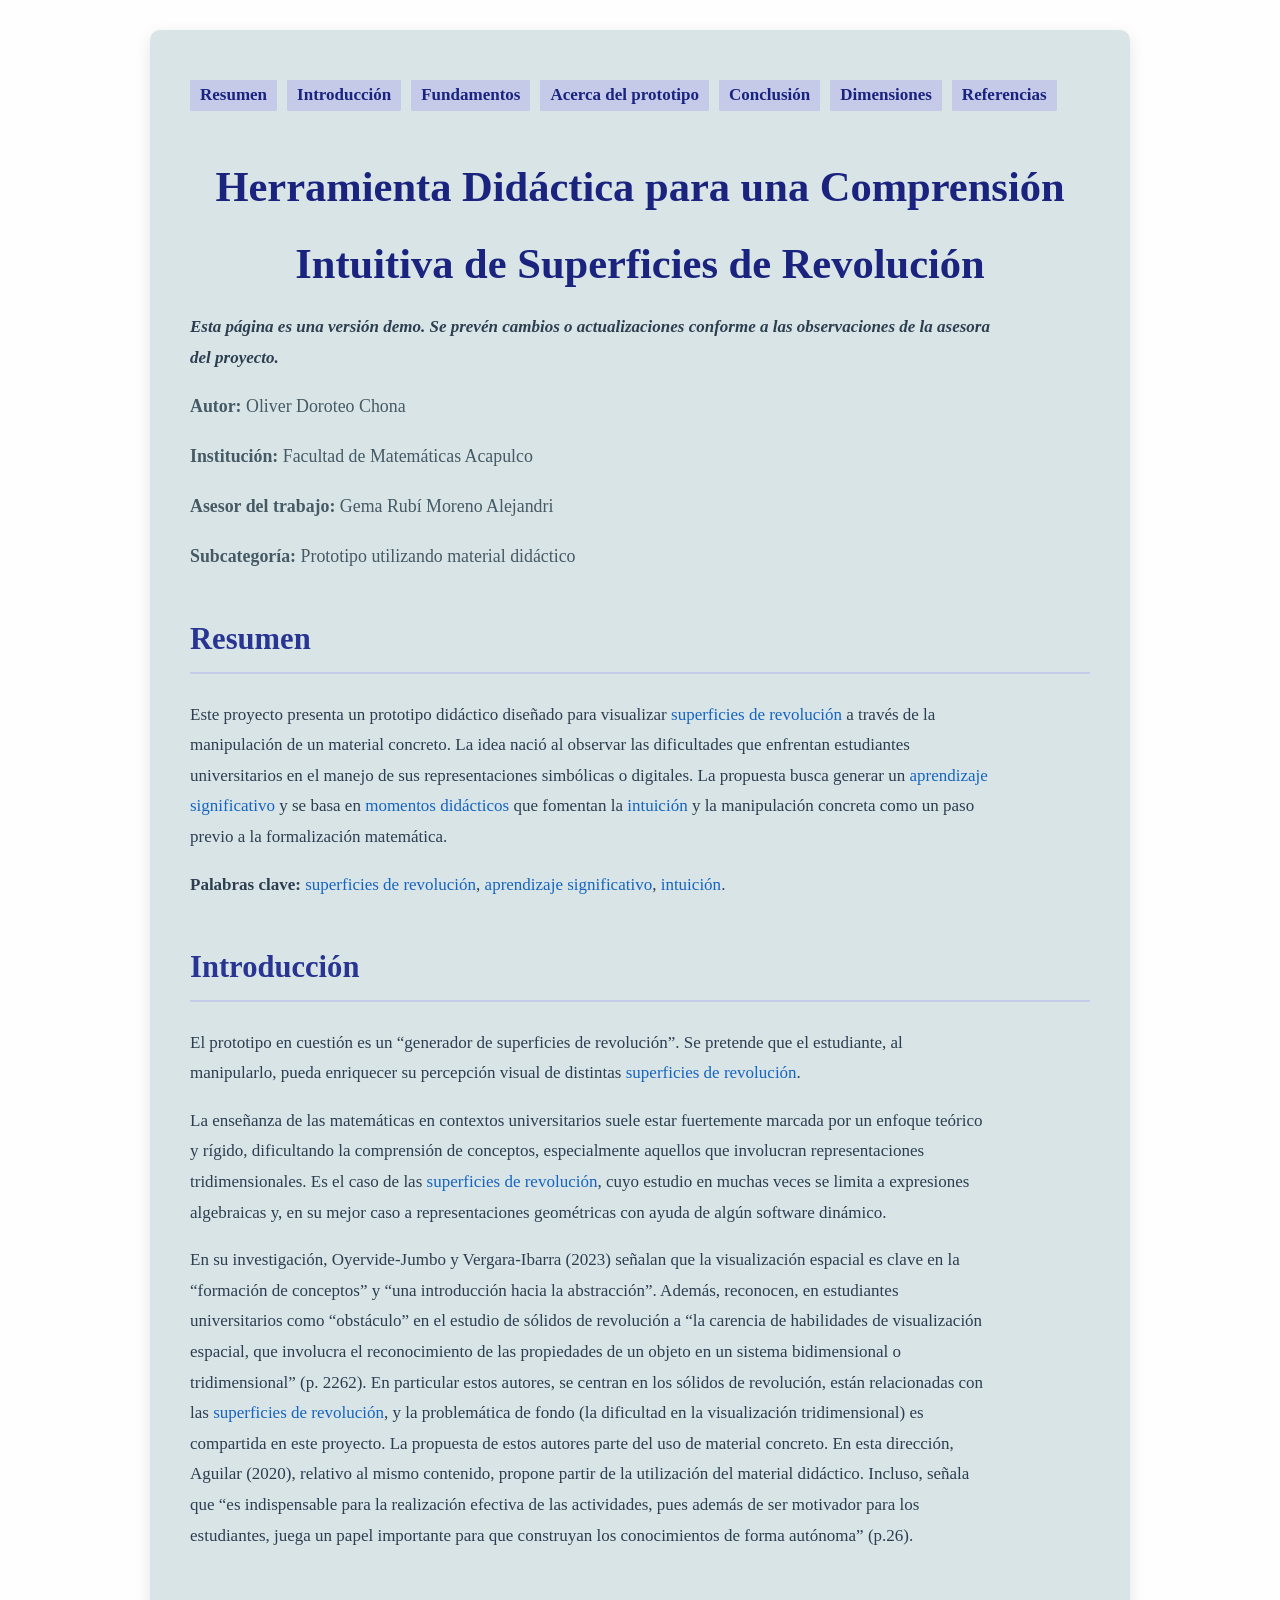
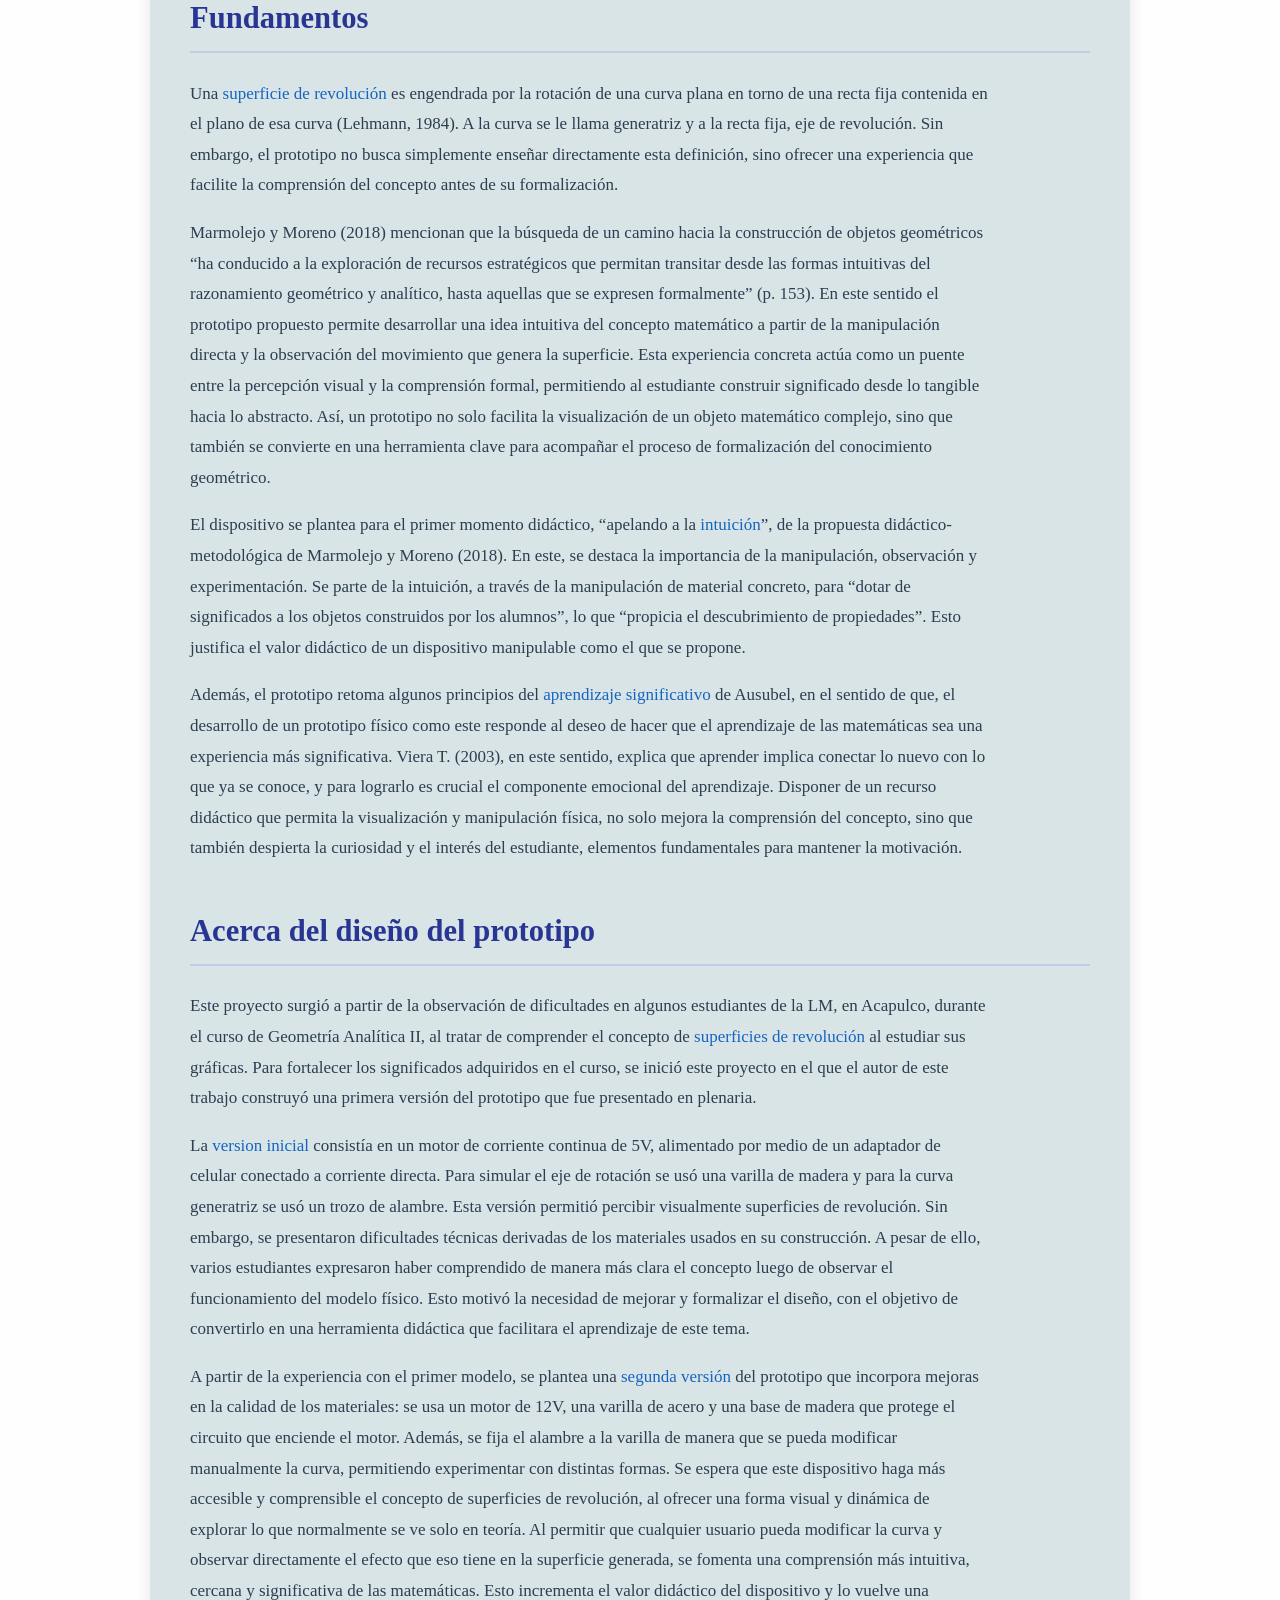
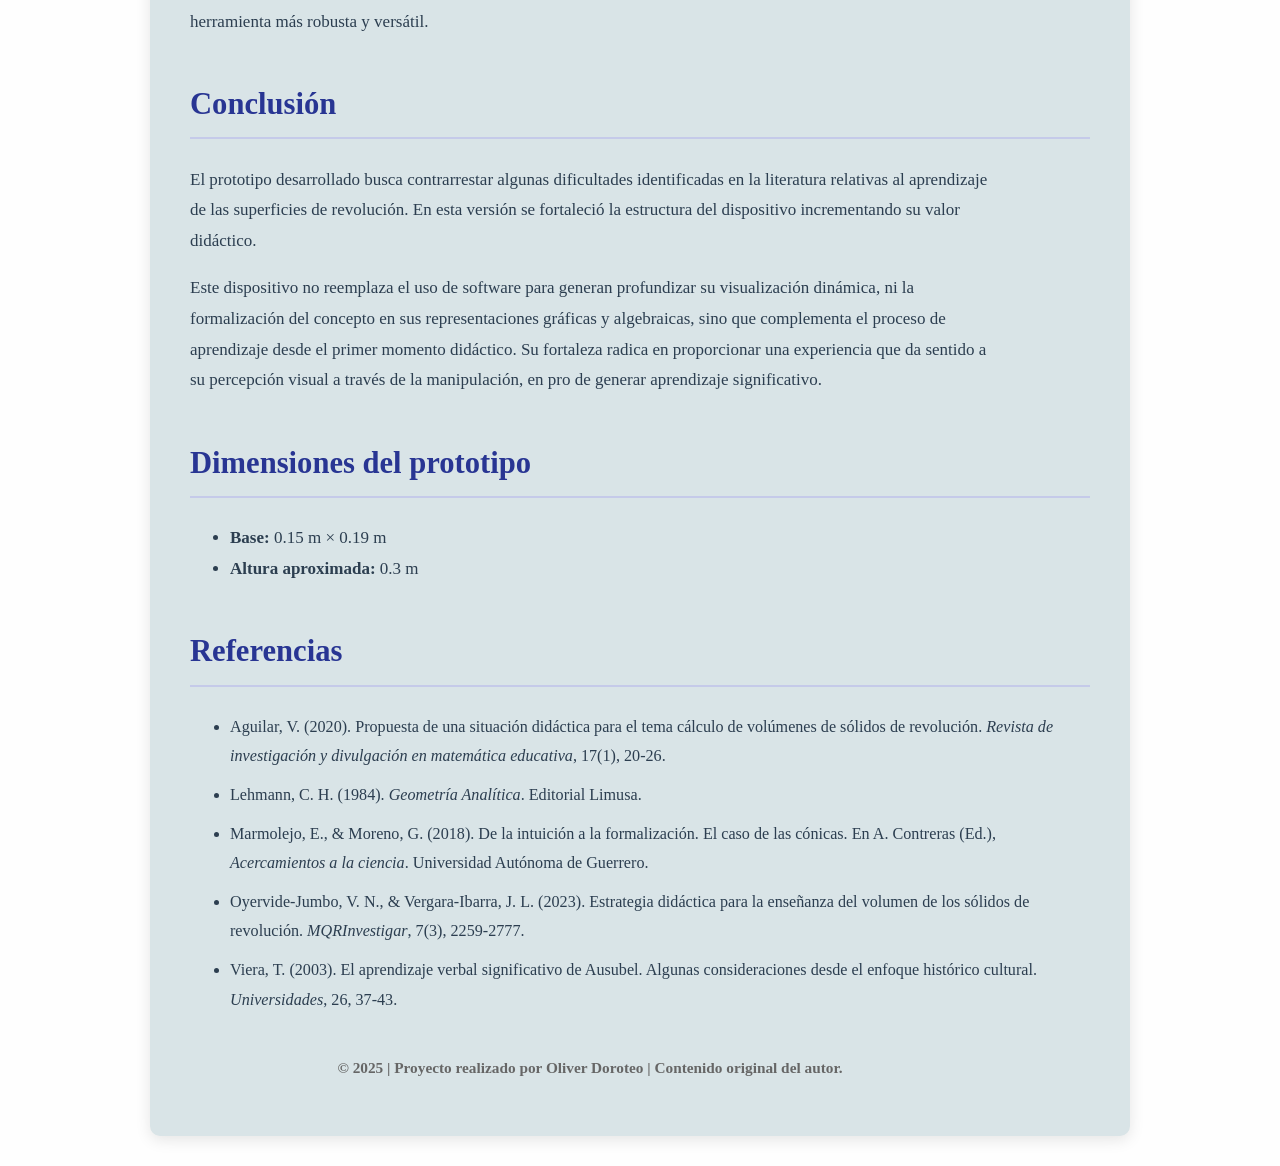
<file: index.html>
<!DOCTYPE html>
<html lang="es">
<head>
  <meta charset="UTF-8">
  <meta name="viewport" content="width=device-width, initial-scale=1.0">
  <title>Herramienta Didáctica para una Comprensión Intuitiva de Superficies de Revolución</title>
  <link rel="stylesheet" href="styles.css">
</head>
<body>

  <div class="container">
<nav class="nav-interna">
    <ul>
      <li><a href="#resumen">Resumen</a></li>
      <li><a href="#introduccion">Introducción</a></li>
      <li><a href="#fundamentos">Fundamentos</a></li>
      <li><a href="#prototipo">Acerca del prototipo</a></li>
      <li><a href="#conclusion">Conclusión</a></li>
      <li><a href="#dimensiones">Dimensiones</a></li>
      <li><a href="#referencias">Referencias</a></li>
    </ul>
  </nav>
  
    <h1>Herramienta Didáctica para una Comprensión Intuitiva de Superficies de Revolución</h1>
<p><strong><em>Esta página es una versión demo. Se prevén cambios o actualizaciones conforme a las observaciones de la asesora del proyecto.</em></strong></p>
    <div class="info">
      <p><strong>Autor:</strong> Oliver Doroteo Chona</p>
      <p><strong>Institución:</strong> Facultad de Matemáticas Acapulco</p>
      <p><strong>Asesor del trabajo:</strong> Gema Rubí Moreno Alejandri</p>
      <p><strong>Subcategoría:</strong> Prototipo utilizando material didáctico</p>
    </div>

    <h2 id="resumen">Resumen</h2>
    <p>
      Este proyecto presenta un prototipo didáctico diseñado para visualizar 
      <a href="superficie.html">superficies de revolución</a> a través de la manipulación de un material concreto. 
      La idea nació al observar las dificultades que enfrentan estudiantes universitarios en el manejo de sus representaciones simbólicas o digitales. 
      La propuesta busca generar un <a href="aprendizaje_s.html">aprendizaje significativo</a> y se basa en <a href="momentos_didacticos.html">momentos didácticos</a> que fomentan la <a href="intuicion.html">intuición</a> y la manipulación concreta como un paso previo a la formalización matemática.
    </p>
<p><strong>Palabras clave: </strong><a href="superficie.html">superficies de revolución</a>, <a href="aprendizaje_s.html">aprendizaje significativo</a>, <a href="intuicion.html">intuición</a>.  </p>
    <h2 id="introduccion">Introducción</h2>
    <p>
        El prototipo en cuestión es un “generador de superficies de revolución”. Se pretende que el estudiante, al manipularlo, pueda enriquecer su percepción visual de distintas <a href="superficie.html">superficies de revolución</a>.  
    </p>
    <p>
        La enseñanza de las matemáticas en contextos universitarios suele estar fuertemente marcada por un enfoque teórico y rígido, dificultando la comprensión de conceptos, especialmente aquellos que involucran representaciones tridimensionales. Es el caso de las <a href="superficie.html">superficies de revolución</a>, cuyo estudio en muchas veces se limita a expresiones algebraicas y, en su mejor caso a representaciones geométricas con ayuda de algún software dinámico.  
    </p>
    <p>En su investigación, Oyervide-Jumbo y Vergara-Ibarra (2023) señalan que la visualización espacial es clave en la “formación de conceptos” y “una introducción hacia la abstracción”. Además, reconocen, en estudiantes universitarios como “obstáculo” en el estudio de sólidos de revolución a “la carencia de habilidades de visualización espacial, que involucra el reconocimiento de las propiedades de un objeto en un sistema bidimensional o tridimensional” (p. 2262). En particular estos autores, se centran en los sólidos de revolución, están relacionadas con las <a href="superficie.html">superficies de revolución</a>, y la problemática de fondo (la dificultad en la visualización tridimensional) es compartida en este proyecto. La propuesta de estos autores parte del uso de material concreto. En esta dirección, Aguilar (2020), relativo al mismo contenido, propone partir de la utilización del material didáctico. Incluso, señala que “es indispensable para la realización efectiva de las actividades, pues además de ser motivador para los estudiantes, juega un papel importante para que construyan los conocimientos de forma autónoma” (p.26). </p>

 <h2 id="fundamentos">Fundamentos</h2>
    <p>
      Una <a href="superficie.html">superficie de revolución</a> es engendrada por la rotación de una curva plana en torno de una recta fija contenida en el plano de esa curva (Lehmann, 1984). A la curva se le llama generatriz y a la recta fija, eje de revolución. Sin embargo, el prototipo no busca simplemente enseñar directamente esta definición, sino ofrecer una experiencia que facilite la comprensión del concepto antes de su formalización. 
    </p>
    <p>
        Marmolejo y Moreno (2018) mencionan que la búsqueda de un camino hacia la construcción de objetos geométricos “ha conducido a la exploración de recursos estratégicos que permitan transitar desde las formas intuitivas del razonamiento geométrico y analítico, hasta aquellas que se expresen formalmente” (p. 153). En este sentido el prototipo propuesto permite desarrollar una idea intuitiva del concepto matemático a partir de la manipulación directa y la observación del movimiento que genera la superficie. Esta experiencia concreta actúa como un puente entre la percepción visual y la comprensión formal, permitiendo al estudiante construir significado desde lo tangible hacia lo abstracto. Así, un prototipo no solo facilita la visualización de un objeto matemático complejo, sino que también se convierte en una herramienta clave para acompañar el proceso de formalización del conocimiento geométrico.  
        
    </p>
    <p> El dispositivo se plantea para el primer momento didáctico, “apelando a la <a href="intuicion.html">intuición</a>”, de la propuesta didáctico-metodológica de Marmolejo y Moreno (2018). En este, se destaca la importancia de la manipulación, observación y experimentación. Se parte de la intuición, a través de la manipulación de material concreto, para “dotar de significados a los objetos construidos por los alumnos”, lo que “propicia el descubrimiento de propiedades”.  Esto justifica el valor didáctico de un dispositivo manipulable como el que se propone.  
    </p>      
    <p>
        Además, el prototipo retoma algunos principios del <a href="aprendizaje_s.html">aprendizaje significativo</a> de Ausubel, en el sentido de que, el desarrollo de un prototipo físico como este responde al deseo de hacer que el aprendizaje de las matemáticas sea una experiencia más significativa. Viera T. (2003), en este sentido, explica que aprender implica conectar lo nuevo con lo que ya se conoce, y para lograrlo es crucial el componente emocional del aprendizaje. Disponer de un recurso didáctico que permita la visualización y manipulación física, no solo mejora la comprensión del concepto, sino que también despierta la curiosidad y el interés del estudiante, elementos fundamentales para mantener la motivación.  
    </p>

    <h2 id="prototipo">Acerca del diseño del prototipo</h2>
    <p>
        Este proyecto surgió a partir de la observación de dificultades en algunos estudiantes de la LM, en Acapulco, durante el curso de Geometría Analítica II, al tratar de comprender el concepto de <a href="superficie.html">superficies de revolución</a> al estudiar sus gráficas. Para fortalecer los significados adquiridos en el curso, se inició este proyecto en el que el autor de este trabajo construyó una primera versión del prototipo que fue presentado en plenaria.  
    </p>
    <p>
        La <a href="primera_version.html">version inicial</a> consistía en un motor de corriente continua de 5V, alimentado por medio de un adaptador de celular conectado a corriente directa. Para simular el eje de rotación se usó una varilla de madera y para la curva generatriz se usó un trozo de alambre. Esta versión permitió percibir visualmente superficies de revolución. Sin embargo, se presentaron dificultades técnicas derivadas de los materiales usados en su construcción. A pesar de ello, varios estudiantes expresaron haber comprendido de manera más clara el concepto luego de observar el funcionamiento del modelo físico. Esto motivó la necesidad de mejorar y formalizar el diseño, con el objetivo de convertirlo en una herramienta didáctica que facilitara el aprendizaje de este tema. 
    </p>
    <p>
        A partir de la experiencia con el primer modelo, se plantea una <a href="segunda_versión.html">segunda versión</a> del prototipo que incorpora mejoras en la calidad de los materiales: se usa un motor de 12V, una varilla de acero y una base de madera que protege el circuito que enciende el motor. Además, se fija el alambre a la varilla de manera que se pueda modificar manualmente la curva, permitiendo experimentar con distintas formas. Se espera que este dispositivo haga más accesible y comprensible el concepto de superficies de revolución, al ofrecer una forma visual y dinámica de explorar lo que normalmente se ve solo en teoría. Al permitir que cualquier usuario pueda modificar la curva y observar directamente el efecto que eso tiene en la superficie generada, se fomenta una comprensión más intuitiva, cercana y significativa de las matemáticas. Esto incrementa el valor didáctico del dispositivo y lo vuelve una herramienta más robusta y versátil. 
    </p>

    <h2 id="conclusion">Conclusión</h2>
    <p>
     El prototipo desarrollado busca contrarrestar algunas dificultades identificadas en la literatura relativas al aprendizaje de las superficies de revolución. En esta versión se fortaleció la estructura del dispositivo incrementando su valor didáctico. 
    </p>
    <p>
        Este dispositivo no reemplaza el uso de software para generan profundizar su visualización dinámica, ni la formalización del concepto en sus representaciones gráficas y algebraicas, sino que complementa el proceso de aprendizaje desde el primer momento didáctico. Su fortaleza radica en proporcionar una experiencia que da sentido a su percepción visual a través de la manipulación, en pro de generar aprendizaje significativo.  
    </p>

    <h2 id="dimensiones">Dimensiones del prototipo</h2>
    <ul>
      <li><strong>Base:</strong> 0.15 m × 0.19 m</li>
      <li><strong>Altura aproximada:</strong> 0.3 m</li>
    </ul>

    <h2 id="referencias">Referencias</h2>

    <ul class="referencias">
      <li>Aguilar, V. (2020). Propuesta de una situación didáctica para el tema cálculo de volúmenes de sólidos de revolución. <em>Revista de investigación y divulgación en matemática educativa</em>, 17(1), 20-26.</li>
      <li>Lehmann, C. H. (1984). <em>Geometría Analítica</em>. Editorial Limusa.</li>
      <li>Marmolejo, E., & Moreno, G. (2018). De la intuición a la formalización. El caso de las cónicas. En A. Contreras (Ed.), <em>Acercamientos a la ciencia</em>. Universidad Autónoma de Guerrero.</li>
      <li>Oyervide-Jumbo, V. N., & Vergara-Ibarra, J. L. (2023). Estrategia didáctica para la enseñanza del volumen de los sólidos de revolución. <em>MQRInvestigar</em>, 7(3), 2259-2777.</li>
      <li>Viera, T. (2003). El aprendizaje verbal significativo de Ausubel. Algunas consideraciones desde el enfoque histórico cultural. <em>Universidades</em>, 26, 37-43.</li>
    </ul>
    <p class="footer"><strong> © 2025 | Proyecto realizado por Oliver Doroteo | Contenido original del autor.</strong></p>

  </div>

</body>
</html>
</file>
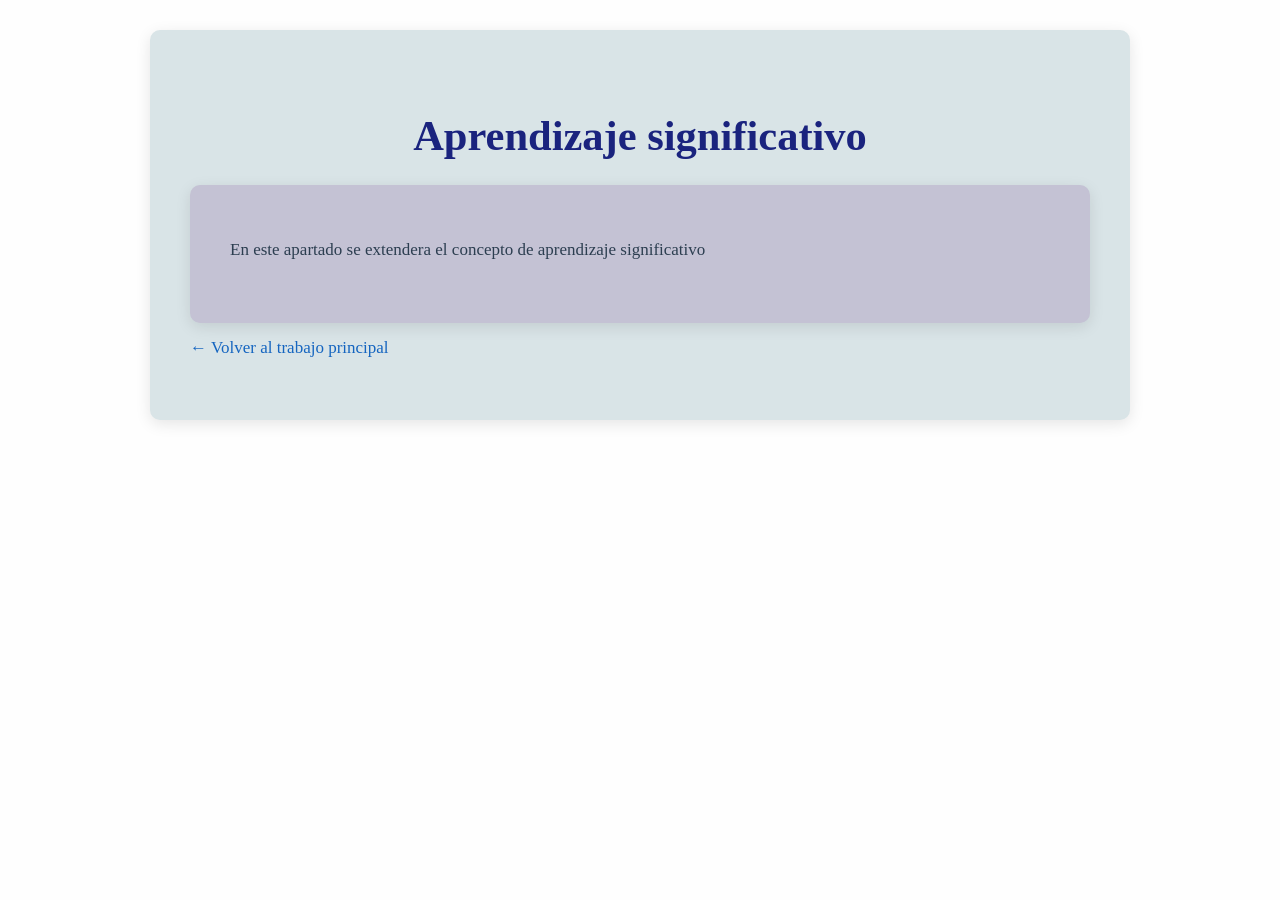
<file: aprendizaje_s.html>
<!DOCTYPE html>
<html lang="es">
<head>
  <meta charset="UTF-8">
  <meta name="viewport" content="width=device-width, initial-scale=1.0">
  <title>Aprendizaje significativo</title>
  <link rel="stylesheet" href="styles.css">
</head>
<body>
<div class="container">
  <h1>Aprendizaje significativo</h1>
  <div class="container_2">
 <p>En este apartado se extendera el concepto de aprendizaje significativo</p>
</div>
  <p><a href="index.html">← Volver al trabajo principal</a></p>
</div>
</body>
</html>
</file>
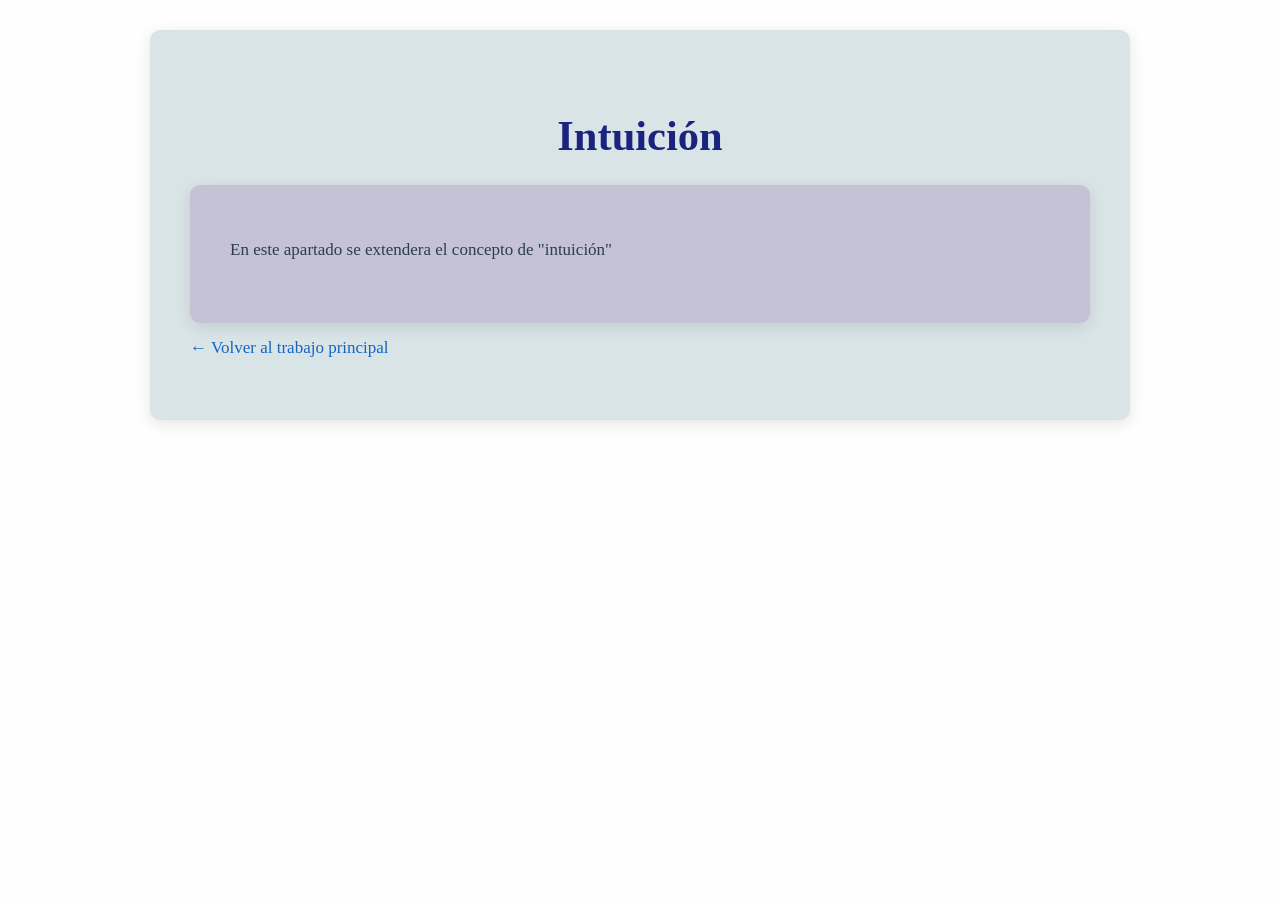
<file: intuicion.html>
<!DOCTYPE html>
<html lang="es">
<head>
  <meta charset="UTF-8">
  <meta name="viewport" content="width=device-width, initial-scale=1.0">
  <title>Intuición</title>
  <link rel="stylesheet" href="styles.css">
</head>
<body>
<div class="container">
    <meta name="viewport" content="width=device-width, initial-scale=1.0">
  <h1>Intuición</h1>
  <div class="container_2">
 <p>En este apartado se extendera el concepto de "intuición"</p>
</div>
  <p><a href="index.html">← Volver al trabajo principal</a></p>
</div>
</body>
</html>
</file>
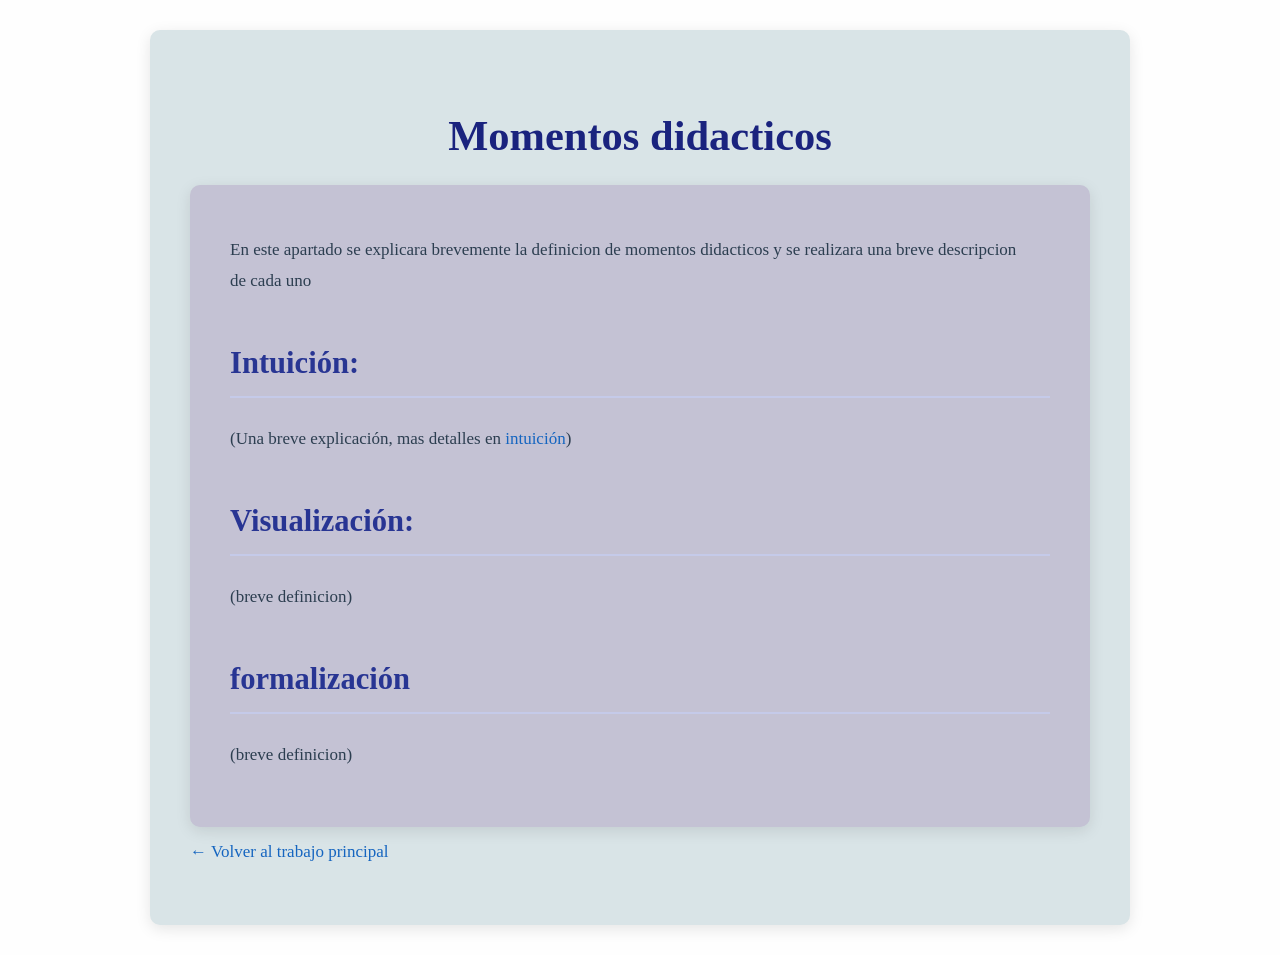
<file: momentos_didacticos.html>
<!DOCTYPE html>
<html lang="es">
<head>
  <meta charset="UTF-8">
  <meta name="viewport" content="width=device-width, initial-scale=1.0">
  <title>Momentos didacticos</title>
  <link rel="stylesheet" href="styles.css">
</head>
<body>
<div class="container">
  <h1>Momentos didacticos</h1>
  <div class="container_2">
 <p>En este apartado se explicara brevemente la definicion de momentos didacticos y se realizara una breve descripcion de cada uno</p>
<h2>Intuición:</h2>
<p>
(Una breve explicación, mas detalles en <a href="intuicion.html"> intuición</a>)
</p>
<h2>Visualización:</h2>
<p>(breve definicion)</p>
<h2>formalización</h2>
<p>(breve definicion)</p>
</div>
  <p><a href="index.html">← Volver al trabajo principal</a></p>
</div>
</body>
</html>
</file>
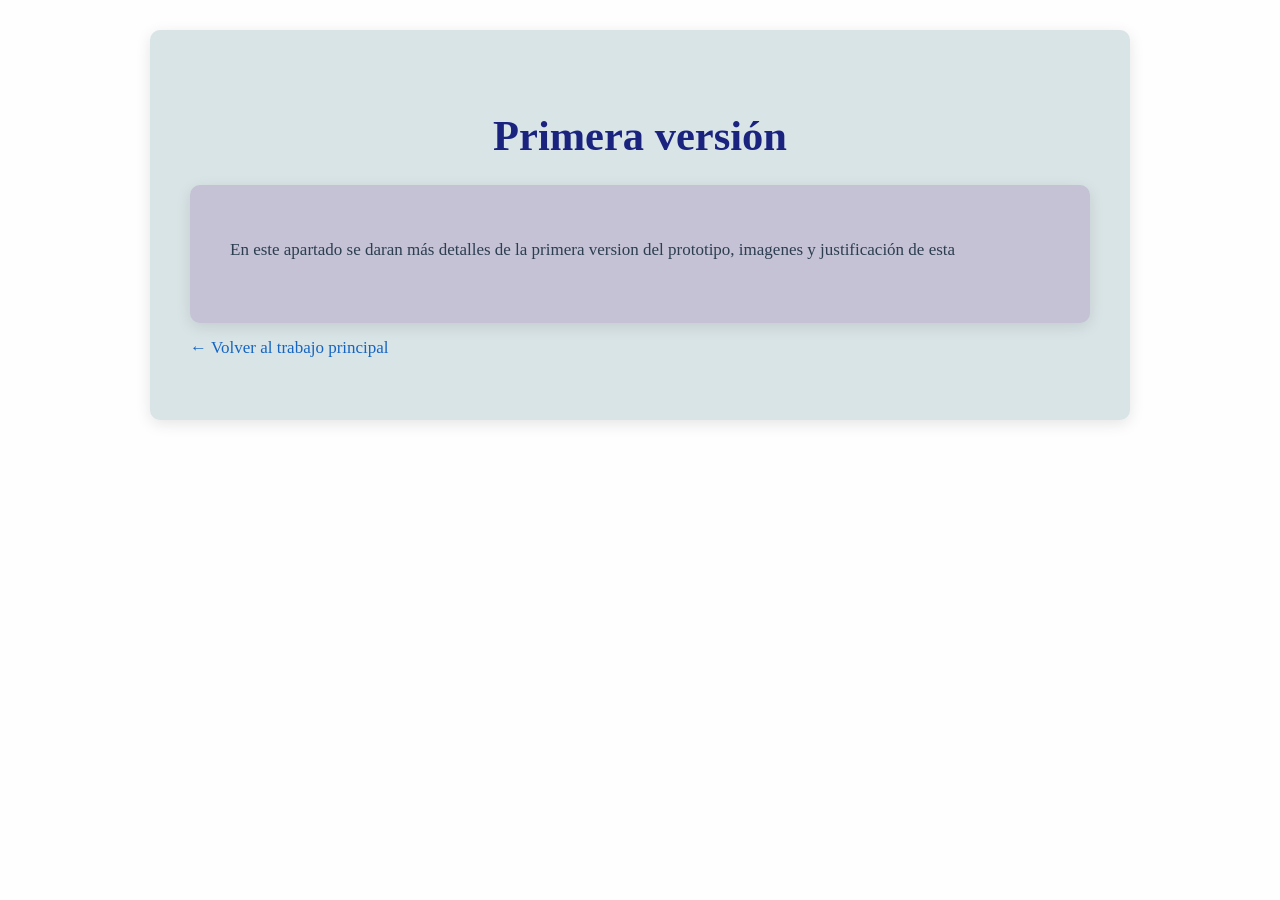
<file: primera_version.html>
<!DOCTYPE html>
<html lang="es">
<head>
  <meta charset="UTF-8">
  <meta name="viewport" content="width=device-width, initial-scale=1.0">
  <title>Primera versión</title>
  <link rel="stylesheet" href="styles.css">
</head>
<body>
<div class="container">
  <h1>Primera versión</h1>
  <div class="container_2">
  <p>
En este apartado se daran más detalles de la primera version del prototipo, imagenes y justificación de esta
  </p>
</div>
  <p><a href="index.html">← Volver al trabajo principal</a></p>
</div>
</body>
</html>
</file>
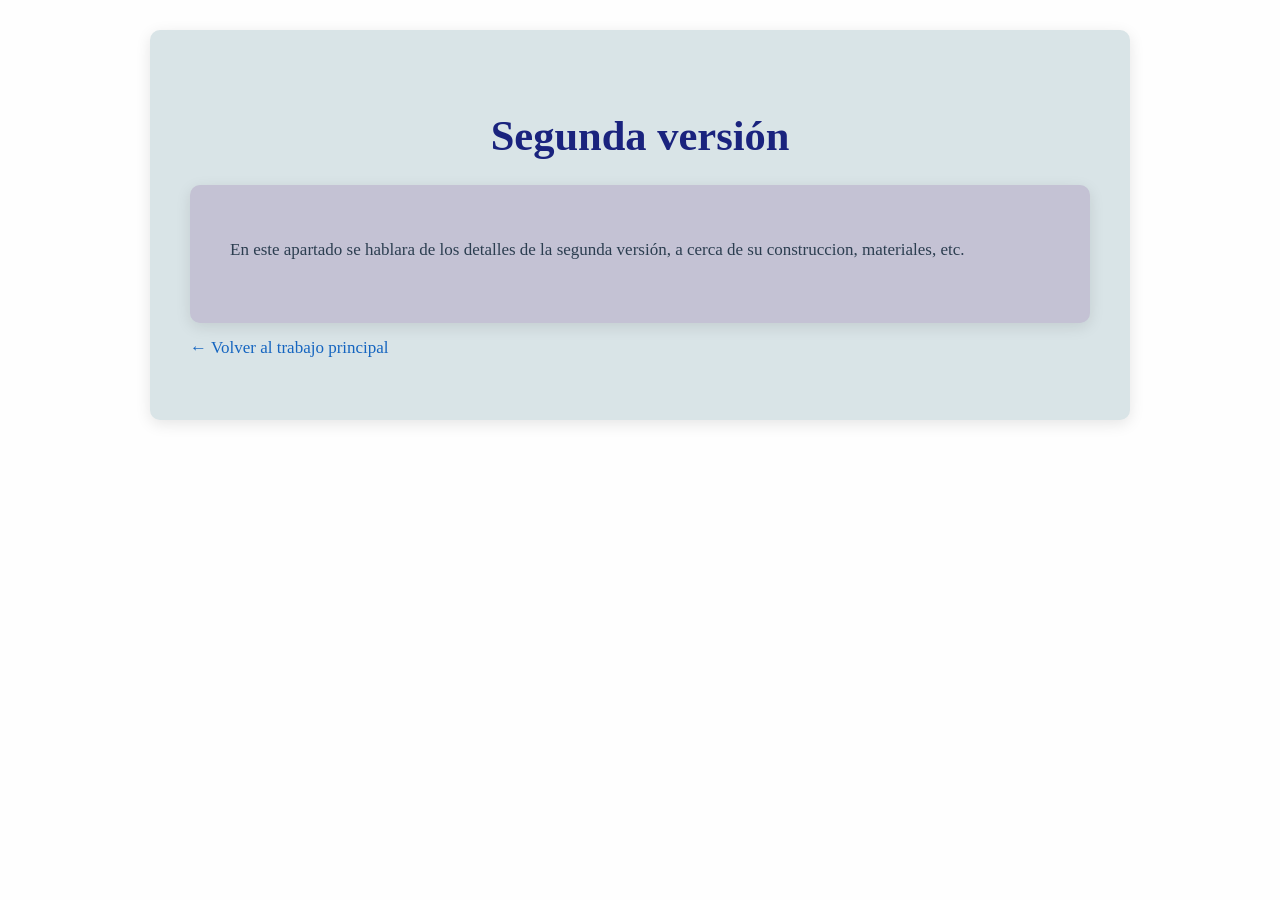
<file: segunda_versión.html>
<!DOCTYPE html>
<html lang="es">
<head>
  <meta charset="UTF-8">
  <meta name="viewport" content="width=device-width, initial-scale=1.0">
  <title>Segunda versión</title>
  <link rel="stylesheet" href="styles.css">
</head>
<body>
<div class="container">
  <h1>Segunda versión</h1>
  <div class="container_2">
  <p>
En este apartado se hablara de los detalles de la segunda versión, a cerca de su construccion, materiales, etc.
  </p>
</div>
  <p><a href="index.html">← Volver al trabajo principal</a></p>
</div>
</body>
</html>
</file>
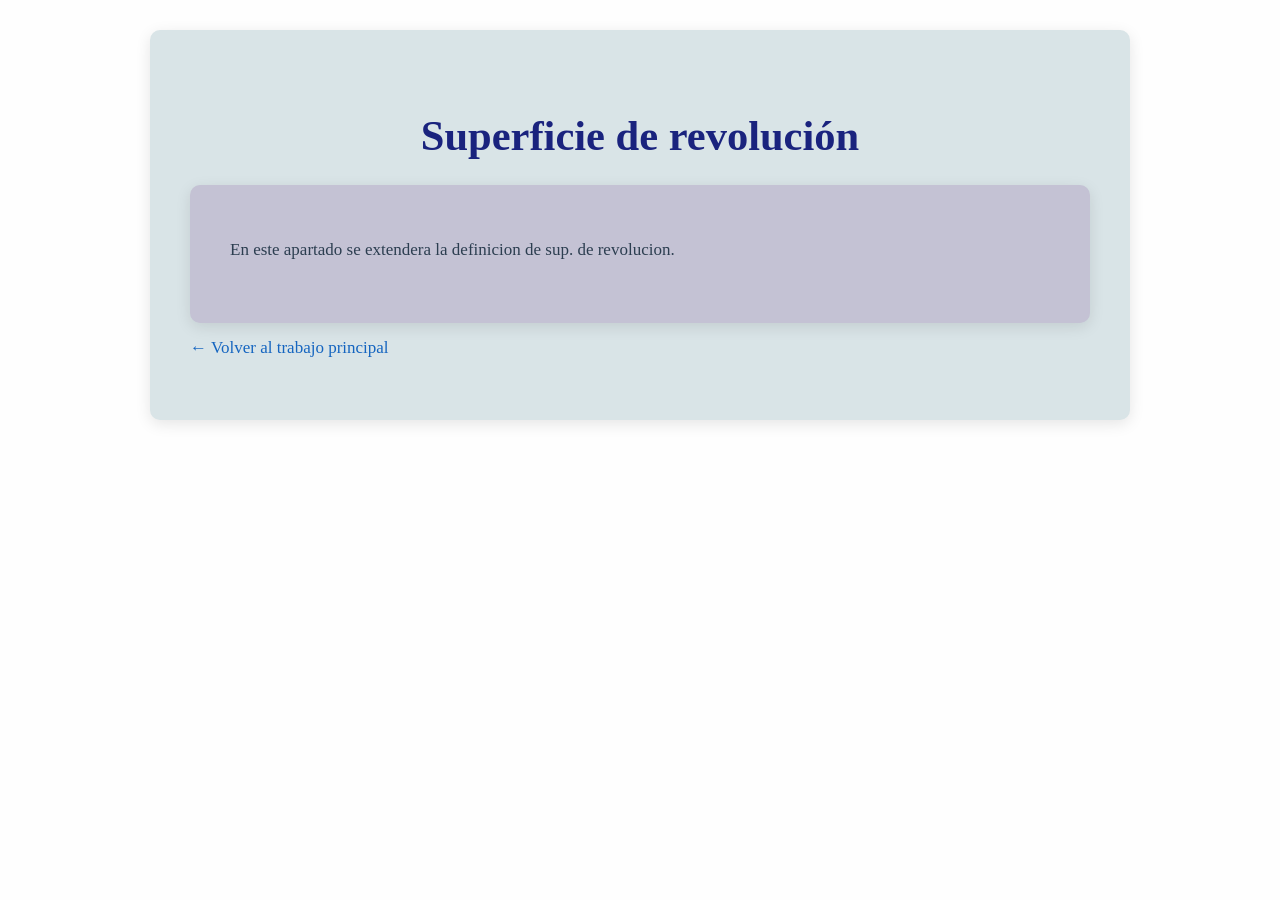
<file: superficie.html>
<!DOCTYPE html>
<html lang="es">
<head>
  <meta charset="UTF-8">
  <meta name="viewport" content="width=device-width, initial-scale=1.0">
  <title>Superficies de revolución</title>
  <link rel="stylesheet" href="styles.css">
</head>
<body>
<div class="container">
  <h1>Superficie de revolución</h1>
  <div class="container_2">
  <p>
En este apartado se extendera la definicion de sup. de revolucion.
  </p>
</div>
  <p><a href="index.html">← Volver al trabajo principal</a></p>
</div>
</body>
</html>
</file>
<file: styles.css>
body {
    font-family: 'Times New Roman', Times, serif;
    background-color: #fefefe; /* Puedes probar con #fefefe, #f9f9f9, o #eceff1 para tonos diferentes */
    color: #2c3e50;
    margin: 0;
    padding: 30px;
    line-height: 1.8;
    font-size: 17px;
  }
  
  .container_2{ max-width: 900px;
    margin: auto;
    background-color: #c4c2d4;
    padding: 40px;
    border-radius: 10px;
    box-shadow: 0 4px 15px rgba(0, 0, 0, 0.1);
    animation: fadeIn 1s ease-out;}
  .container {
    max-width: 900px;
    margin: auto;
    background-color: #d9e4e7;
    padding: 40px;
    border-radius: 10px;
    box-shadow: 0 4px 15px rgba(0, 0, 0, 0.1);
    animation: fadeIn 1s ease-out;
  }
  
  h1 {
    color: #1a237e;
    font-size: 2.5em;
    margin-bottom: 10px;
    text-align: center;
  }
  
  .autor-info, .info {
    margin-bottom: 30px;
    font-size: 1.05em;
    color: #455a64;
    animation: fadeIn 1.3s ease-out;
  }
  
  h2 {
    color: #283593;
    font-size: 1.8em;
    margin-top: 40px;
    border-bottom: 2px solid #c5cae9;
    padding-bottom: 5px;
    animation: fadeIn 1.2s ease-out;
  }
  
  p {
    margin-top: 10px;
    max-width: 800px;
    animation: fadeInUp 1s ease-out;
  }
  
  a {
    color: #1565c0;
    text-decoration: none;
    position: relative;
    transition: color 0.3s ease;
  }
  
  a::after {
    content: "";
    position: absolute;
    width: 0%;
    height: 2px;
    left: 0;
    bottom: -2px;
    background-color: #1565c0;
    transition: width 0.3s;
  }
  
  a:hover {
    color: #0d47a1;
  }
  
  a:hover::after {
    width: 100%;
  }
  
  ul {
    margin-bottom: 20px;
  }
  
  .referencias li {
    margin-bottom: 10px;
    font-size: 0.95em;
  }
  
  html {
    scroll-behavior: smooth;
  }
  
  /* Navegación interna (índice) */

  
  .nav-interna ul::-webkit-scrollbar {
    display: none; /* Chrome, Safari */
  }

  .nav-interna {
    overflow-x: auto;
    padding: 10px 0;
  }
  

  .nav-interna ul {
    display: flex;
    flex-wrap: nowrap;  /* <- esto evita el salto de línea */
    overflow-x: auto;
    gap: 10px;
    list-style: none;
    padding: 0;
    margin: 0;
    scrollbar-width: none; /* Firefox */
    -ms-overflow-style: none;  /* IE 10+ */
  }
  

  
.nav-interna a {
  white-space: nowrap;
  padding: 8px 10px;
  background-color: #c5cae9;
  border-radius: 3px;
  font-weight: bold;
  color: #1a237e;
  text-decoration: none;
  flex-shrink: 0;
}
  
  .nav-interna a:hover {
    text-decoration: underline;
    color: #0d47a1;
  }
  
  .footer {
    text-align: center;
    font-size: 0.9em;
    margin-top: 40px;
    color: #666;
  }
  
  /* Animaciones */
  @keyframes fadeIn {
    from {
      opacity: 0;
      transform: translateY(-10px);
    } to {
      opacity: 1;
      transform: translateY(0);
    }
  }
  
  @keyframes fadeInUp {
    from {
      opacity: 0;
      transform: translateY(20px);
    } to {
      opacity: 1;
      transform: translateY(0);
    }
  }
  
  @media (max-width: 768px) {
    body {
      padding: 20px;
      font-size: 15px;
    }
  
    .container {
      padding: 20px;
    }
  .container_2{
    padding: 20 px;
  }
    h1 {
      font-size: 1.8em;
    }
  
    h2 {
      font-size: 1.4em;
    }
  p{font-size: 1em;}
    .nav-interna ul {
      flex-direction:row;
      gap: 10px;
    }
  }
</file>
